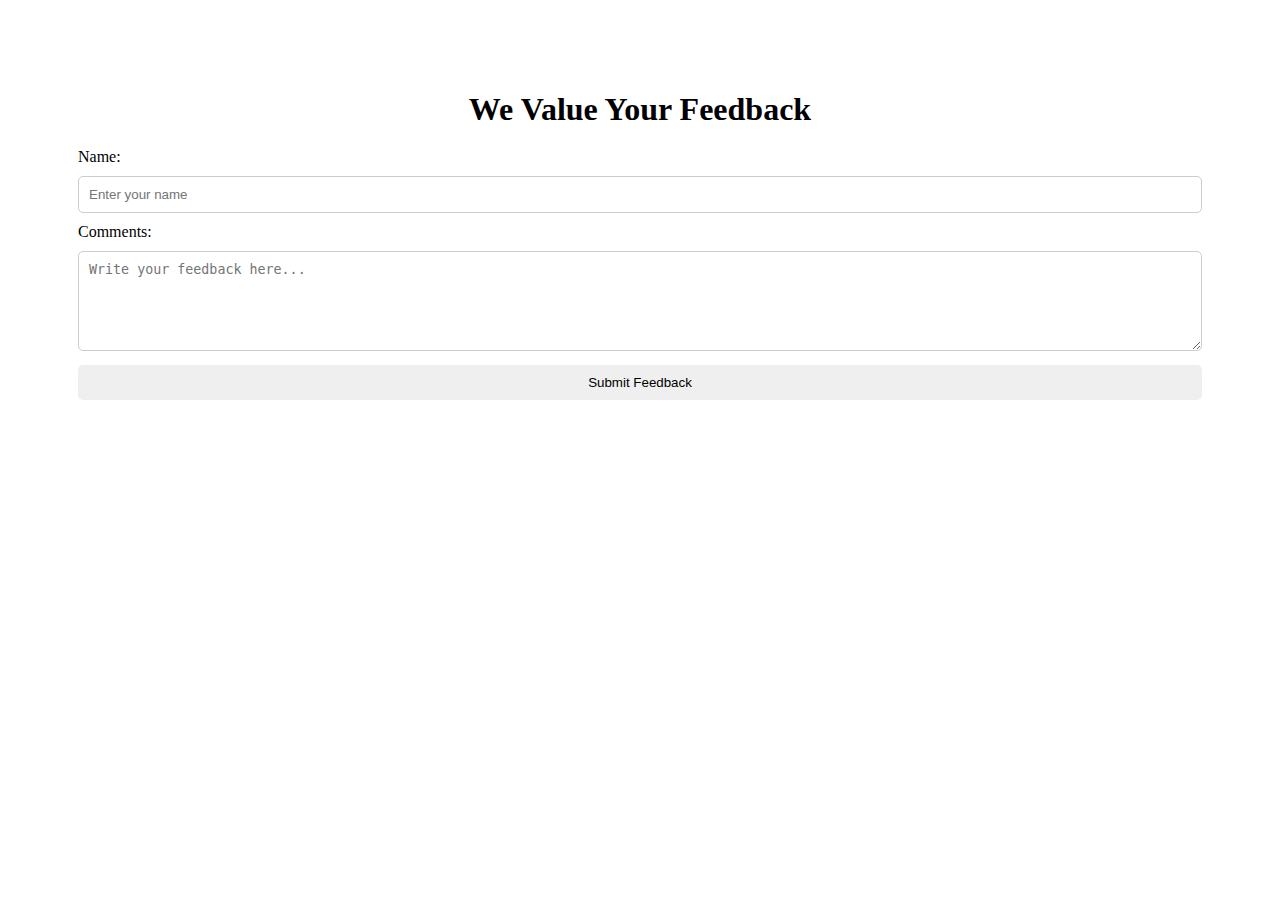
<file: question2/index.html>
<!DOCTYPE html>
<html lang="en">
<head>
    <meta charset="UTF-8">
    <meta name="viewport" content="width=device-width, initial-scale=1.0">
    <title>Feedback Form</title>
    <style>
        form {
         
            margin: 50px;
            padding: 20px;

            box-sizing: border-box;
            border-radius: 10px;
        }

        h1 {
           
            text-align: center;
            margin-bottom: 20px;
        }

        input[type="text"], textarea {
            width: 100%;
            padding: 10px;
            margin: 10px 0;
            box-sizing: border-box;
            border: 1px solid #ccc;
            border-radius: 5px;
        }

        textarea {
            resize: vertical;
            height: 100px;
        }

        input[type="submit"] {
     border: 1px solid black;
            color: rgb(0, 0, 0);
            padding: 10px 20px;
            border: none;
            text-decoration: none;
            cursor: pointer;
            display: block;
            width: 100%;
            box-sizing: border-box;
            border-radius: 5px;
        }

        input[type="submit"]:hover {
            background-color: #45a049;
        }
    </style>
</head>
<body>

<form>
    <h1>We Value Your Feedback</h1>
    <label for="name">Name:</label>
    <input type="text" id="name" name="name" placeholder="Enter your name">

    <label for="comments">Comments:</label>
    <textarea id="comments" name="comments" placeholder="Write your feedback here..."></textarea>

    <input type="submit" value="Submit Feedback">
</form>

</body>
</html>
</file>
